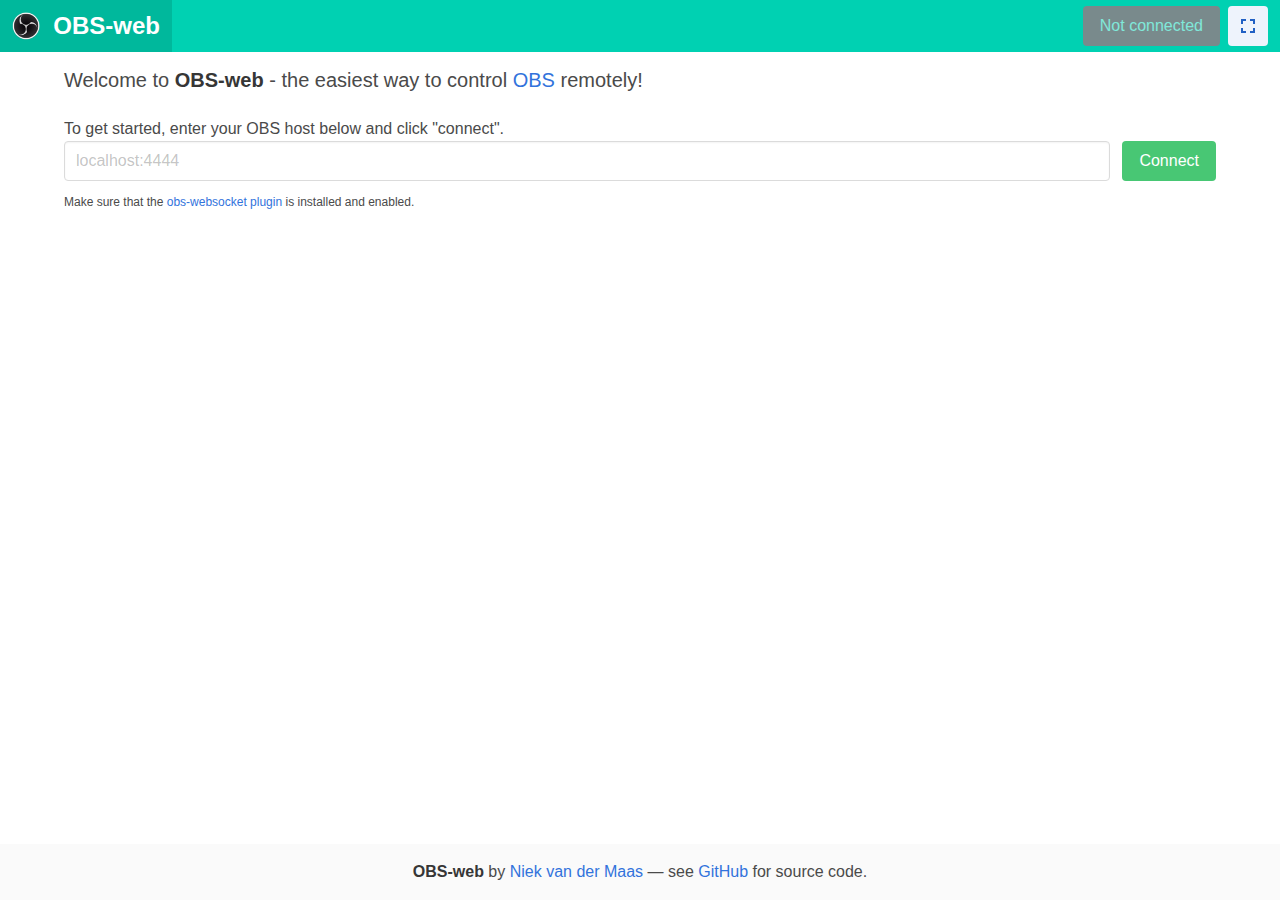
<file: index.html>
<!DOCTYPE html>
<html lang="en">
<head>
	<meta charset='utf-8'>
	<meta name='viewport' content='width=device-width,initial-scale=1'>
	<meta http-equiv='origin-trial' content='ArcEc1taNHMu4hv4uJ0EqaaarH4y4amJM0PAuYQbWz8jQ7PKsDlfqI60XiQEtUGC6rPyIX0a/w9bErcnW28RDgsAAABReyJvcmlnaW4iOiJodHRwczovL29icy13ZWIubmllay50djo0NDMiLCJmZWF0dXJlIjoiV2FrZUxvY2siLCJleHBpcnkiOjE1OTQxNjYzOTl9'>
	<meta name='apple-mobile-web-app-capable' content='yes'>

	<title>OBS-web</title>

	<link rel='icon' type='image/png' href='favicon.png'>
	<link rel='stylesheet' href='bundle-v086c74e.css'>
  <link rel='manifest' href='manifest.json'>
  <script>production = true</script>
	<script defer src='bundle-v086c74e.js'></script>
</head>

<body>
</body>
</html>
</file>
